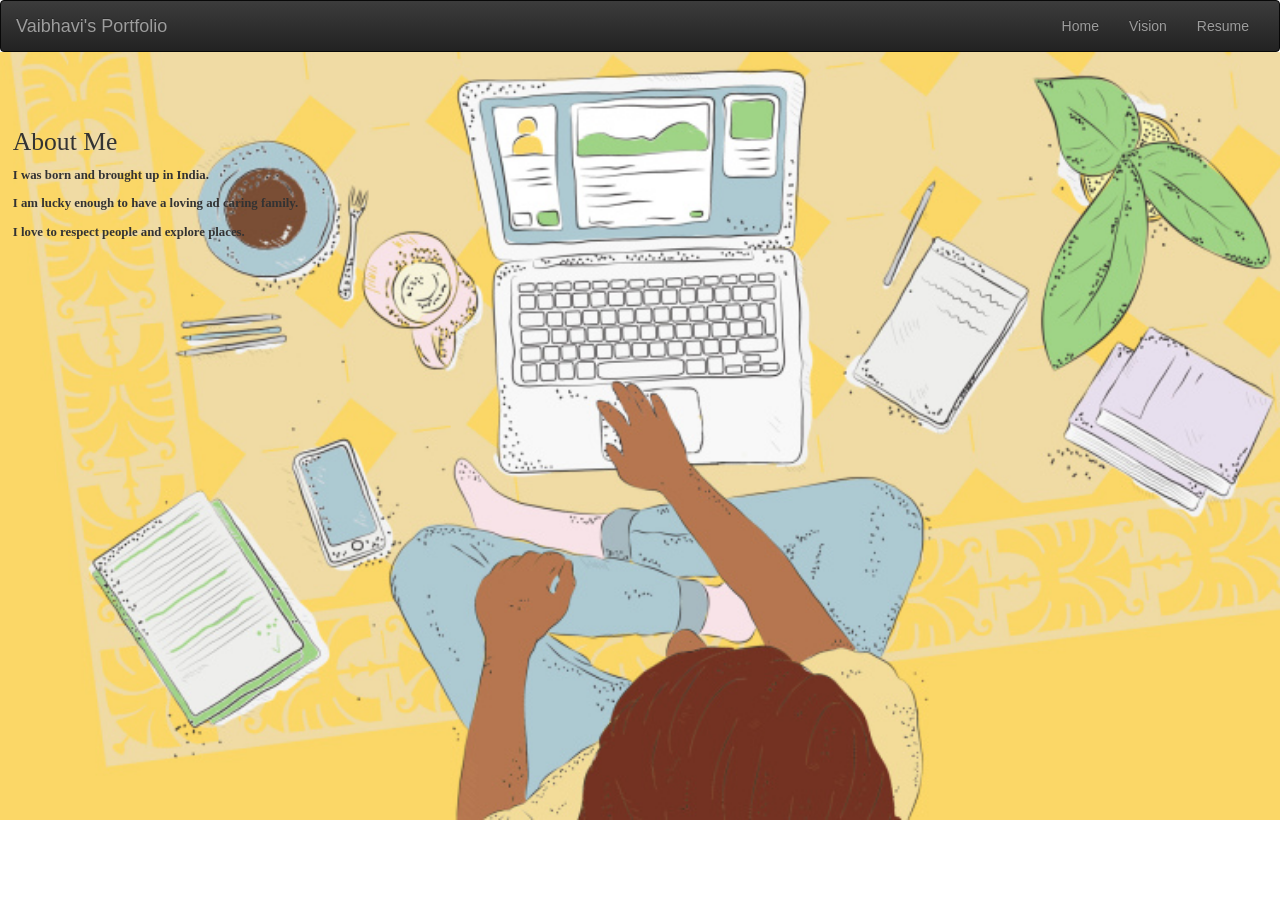
<file: index.html>
<!DOCTYPE html>
<html lang="en">
  <head>
    <meta charset="UTF-8">
      <title>Vaibhavi's Portfolio</title>
      <link rel="stylesheet" href="finalproject.css">
      <link rel="stylesheet" href="https://stackpath.bootstrapcdn.com/bootstrap/3.4.1/css/bootstrap.min.css" integrity="sha384-HSMxcRTRxnN+Bdg0JdbxYKrThecOKuH5zCYotlSAcp1+c8xmyTe9GYg1l9a69psu" crossorigin="anonymous">
      <link rel="stylesheet" href="https://stackpath.bootstrapcdn.com/bootstrap/3.4.1/css/bootstrap-theme.min.css" integrity="sha384-6pzBo3FDv/PJ8r2KRkGHifhEocL+1X2rVCTTkUfGk7/0pbek5mMa1upzvWbrUbOZ" crossorigin="anonymous">
  </head>
  <body>
  <header>
    <nav class="navbar navbar-inverse">
      <div class="container-fluid">
        <div class="navbar-header">
          <button type="button" class="navbar-toggle" data-toggle="collapse" data-target="#myNavbar">
            <span class="icon-bar"></span>
            <span class="icon-bar"></span>
            <span class="icon-bar"></span> 
          </button>
          <a class="navbar-brand" href="#">Vaibhavi's Portfolio</a>
        </div>
        <div class="collapse navbar-collapse" id="myNavbar">
          <ul class="nav navbar-nav">
          </ul>
          <ul class="nav navbar-nav navbar-right">
            <li><a href="#">Home</a></li>
            <li><a href="Vision.html">Vision</a></li>
            <li><a href="Resume.html">Resume</a></li> 
          </ul>
        </div>
      </div>
    </nav>
    <script src="https://code.jquery.com/jquery-3.5.1.min.js"></script>
    <script src="https://stackpath.bootstrapcdn.com/bootstrap/3.4.1/js/bootstrap.min.js" integrity="sha384-aJ21OjlMXNL5UyIl/XNwTMqvzeRMZH2w8c5cRVpzpU8Y5bApTppSuUkhZXN0VxHd" crossorigin="anonymous"></script>
    </header>
    <section>
      <img src="final-project2.jpg" alt="Do what you love to do" class="img-responsive">
      <div class="top-left">
          <h1>About Me</h1>
          <p>I was born and brought up in India.</p>
          <p> I am lucky enough to have a loving ad caring family.</p>
          <p>I love to respect people and explore places.</p>
      </div>
  </section>
    </body>
</html>
</file>
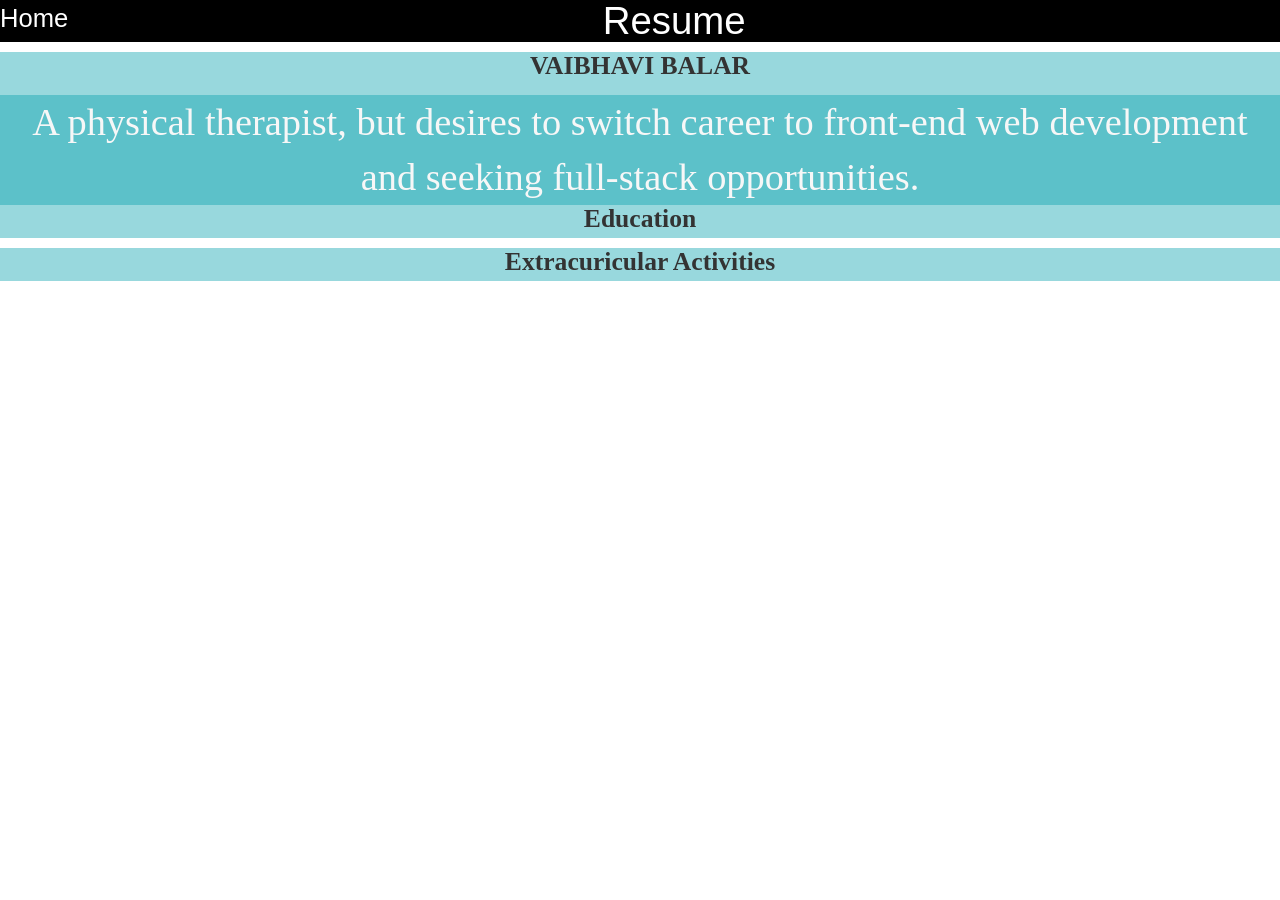
<file: Resume.html>
<!DOCTYPE html>
<html lang="en">
<head>
	<meta charset="UTF-8">
    <title>Resume</title>
    <link rel="stylesheet" href="Resume.css">
    <link rel="stylesheet" href="https://stackpath.bootstrapcdn.com/bootstrap/3.4.1/css/bootstrap.min.css" integrity="sha384-HSMxcRTRxnN+Bdg0JdbxYKrThecOKuH5zCYotlSAcp1+c8xmyTe9GYg1l9a69psu" crossorigin="anonymous">
    <link rel="stylesheet" href="https://stackpath.bootstrapcdn.com/bootstrap/3.4.1/css/bootstrap-theme.min.css" integrity="sha384-6pzBo3FDv/PJ8r2KRkGHifhEocL+1X2rVCTTkUfGk7/0pbek5mMa1upzvWbrUbOZ" crossorigin="anonymous">
</head>
<header>
    <div class="A"><a href="index.html">Home</a></div>
    <h1>Resume</h1>

</header>
<input type="radio" name="section" id="radio-section-0" checked />
<input type="radio" name="section" id="radio-section-1" />
<input type="radio" name="section" id="radio-section-2" />

<section id="section-0">
  <h2><label for="radio-section-0">VAIBHAVI BALAR</label></h2>
  <div>
    A physical therapist, but desires to switch career to front-end web development and seeking full-stack opportunities.
  </div>
</section>
<section id="section-1">
  <h2><label for="radio-section-1">Education</label></h2>
  <div>
    <p>Little Flower Higher Secondary school (INDIA)</p>
    <p>Nirman High School (INDIA)</p>
    <p>Bachelor's in Physical Therapy (Gujarat University INDIA)</p>
    <p>Masters in Physical Therapy in Neurosciences (Gujarat University INDIA)</p>
    <p>Current student at University of Michigan (Web designing for everybody)</p>
  </div>
</section>
<section id="section-2">
  <h2><label for="radio-section-2">Extracuricular Activities</label></h2>
  <div>
    <p>I enjoy music,playing keyboard and paint.</p>
    <p>I love to explore places.</p>
  </div>
</section>
</file>
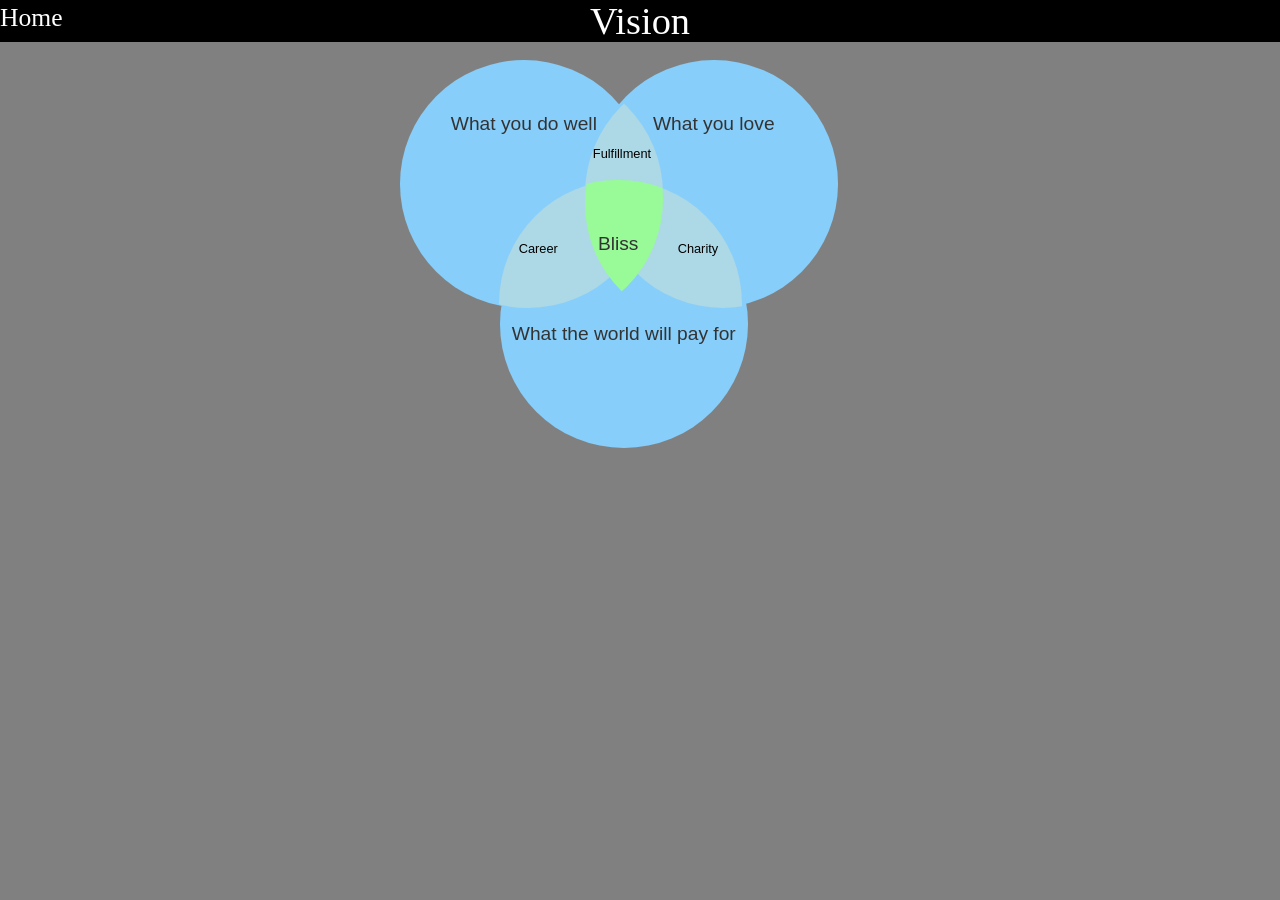
<file: Vision.html>
<!DOCTYPE html>
<meta name="viewport" content="width=device-width, initial-scale=1.0">
<html lang="en">
<head>
	<meta charset="UTF-8">
    <title>Vision</title>
    <link rel="stylesheet" href="Vision.css">
    <link rel="stylesheet" href="https://stackpath.bootstrapcdn.com/bootstrap/3.4.1/css/bootstrap.min.css" integrity="sha384-HSMxcRTRxnN+Bdg0JdbxYKrThecOKuH5zCYotlSAcp1+c8xmyTe9GYg1l9a69psu" crossorigin="anonymous">
    <link rel="stylesheet" href="https://stackpath.bootstrapcdn.com/bootstrap/3.4.1/css/bootstrap-theme.min.css" integrity="sha384-6pzBo3FDv/PJ8r2KRkGHifhEocL+1X2rVCTTkUfGk7/0pbek5mMa1upzvWbrUbOZ" crossorigin="anonymous">
</head>
<body class="New">
<header>
    <div class="top-left"><a href="index.html">Home</a>
    </div>
    <h1>Vision</h1>        
</header>
    <div id="outer1" class="outer">
        <p>What you do well</p>
    </div>
    <div id="outer2" class="outer">
        <p>What you love</p>
    </div>
    <div id="outer3" class="outer">
        <p id="a">What the world will pay for</p>
    </div>
    <div id="midw1">
        <div id="mid1" class="mid" >
    </div>
    <p id="c">Fulfillment</p>
    </div>
    <div id="midw2">
        <div id="mid2" class="mid">
        </div>
        <p id="e">Career</p>
    </div>
    <div id="midw3">
    <div id="mid3" class="mid"></div>
    <p id="d">Charity</p>
    </div>
    <div class="innerw" >
    <div class="innerw2">
    <div class="inner">
    <p>Bliss</p>
    </div>
    </div>
    </div>
</body>
</html>
</file>
<file: finalproject.css>
.collapse navbar-collapse{
    float: right;

}
.navbar{margin-bottom: 0px !important}
.container{ 
    text-align:center;
    color: black;
}

.top-left{
    position: absolute;
    top: 12%;
    left: 1em;
    font-family: cursive;
    font-weight: bold;
    font-size:1vw;
}
h1{font-size: 2vw !important}

img{position:absolute !important;
   z-index:-1  !important;
   width:100%   !important;
   min-height:auto !important;}
</file>
<file: Resume.css>
input {
    display: none;
  }
  
  section > div {
    display: none;
  }
  h1{
      font-family: 'Times New Roman', Times, serif;
      background-color:black;
      text-align: center;
      color: honeydew;
  }
  h1{font-size: 3vw !important}
  h1{color:white !important }
  h1{margin-top: 0px !important}
 .A{float: left !important}
 a{font-size: 2vw !important}
 a{color:white !important}

  #section-0{
      font-family: Cambria, Cochin, Georgia, Times, 'Times New Roman', serif;
    display: block;
    text-align: center;
    background-color: rgba(7, 161, 172, 0.411);
  }
  h2{margin-top: 0em !important}
  h2{font-size: 2vw !important}
  
  #radio-section-0:checked ~ #section-0 > div {
    display: block;
    text-align: center;
    background-color:rgba(7, 161, 172, 0.411);
    color:rgb(247, 247, 247);
    font-size: 3vw;
  }

  #section-1{
    font-family: Cambria, Cochin, Georgia, Times, 'Times New Roman', serif;
    display: block;
    text-align: center;
    background-color: rgba(7, 161, 172, 0.411);
  }
  #radio-section-1:checked ~ #section-1 > div {
    font-family: Cambria, Cochin, Georgia, Times, 'Times New Roman', serif;
    display: block;
    text-align: center;
    background-color: rgba(7, 161, 172, 0.411);
    color:rgb(247, 247, 247);
    font-size: 3vw;
}
#section-2{
    font-family: Cambria, Cochin, Georgia, Times, 'Times New Roman', serif;
    display: block;
    text-align: center;
    background-color: rgba(7, 161, 172, 0.411);
}
  
  #radio-section-2:checked ~ #section-2 > div {
    font-family: Cambria, Cochin, Georgia, Times, 'Times New Roman', serif;
    display: block;
    text-align: center;
    background-color: rgba(7, 161, 172, 0.411);
    color:rgb(247, 247, 247);
    font-size: 3vw;
    display: block;
  }
</file>
<file: Vision.css>
header{
    text-align: center;
    background-color: black;
    color: white;
    font-family: 'Times New Roman', Times, serif;
    font-size: 5%;
}
h1{margin-top: 0px  !important}
h1{font-size: 3vw !important}
h1{text-align: center !important}

a{font-size: 2vw !important}
a{color:white !important}
a{float:left !important} 
.New{
    background-color: gray;
}
div {
    width: 19.35vw;
    height: 19.35vw;
    position: absolute;
    border-radius: 50%;
  }
  p{
      text-align: center;
      padding-top: 3.90vw;
      font-size: 1.5vw;
  }
  #a{
    text-align: center;
    padding-top: 9.35vw;
  }
  #b{
    text-align: center;
      padding-top:4.68vw; 
      color: black; 
  }
  
  .innerw {
    left: 32.42vw;
    top:5.85vw;
    overflow: hidden;
  }
  
  .innerw2 {
    left: 13.28vw;
    top: 0.38vw;
    overflow: hidden;
  }
  
  .inner {
    left: -7.08vw;
    top: 7.81vw;
    background-color: palegreen;
    z-index: 20;
  }
  .inner:hover {
    background-color: green;
  }
  
  #midw1 {
    left:32.42vw;
    top: 5.46vw;
    overflow: hidden;
    color: #000;
  }
  #mid1 {
    left: 13.28vw;
    top: 0vw;
  }
  #midw2 {
    left: 31.6vw;
    top:4.68vw;
    overflow: hidden;
    color: #000;
    
  }
  #c{
      left: 6.5vw;
      top: 1.95vw;
      overflow: visible;
      position: relative;
      font-size: 1vw;
  }
  #d{
    left: -1.95vw;
    top: 10.15vw;
    position: relative;
    font-size: 1vw;   
  }
  #e{
    left: 0.78vw;
    top: 10.15vw;
    position: relative;
    font-size: 1vw; 
  }
  #mid2 {
    left: 7.42vw;
    top: 9.35vw;
  }
  #midw3 {
  left: 46.8vw;
  top: 4.68vw;
  overflow: hidden;
  color: #000;

}
#mid3 {
  left: -8.2vw;
  top: 9.35vw;
}
.mid {
  background-color: lightblue;
  z-index: 15;
}
.mid:hover {
  background-color:navy;
}

#outer1 {
  left: 31.25vw;
  top: 4.68vw;
}

#outer2 {
  left: 46.09vw;
  top: 4.68vw;
}
#outer3 {
  left: 39.06vw;
  top: 15.62vw;
}
.outer {
  background-color: lightskyblue;
  z-index: 10;
}
.outer:hover {
  background-color: darkcyan;
}
p{z-index: 30 !important}
</file>
